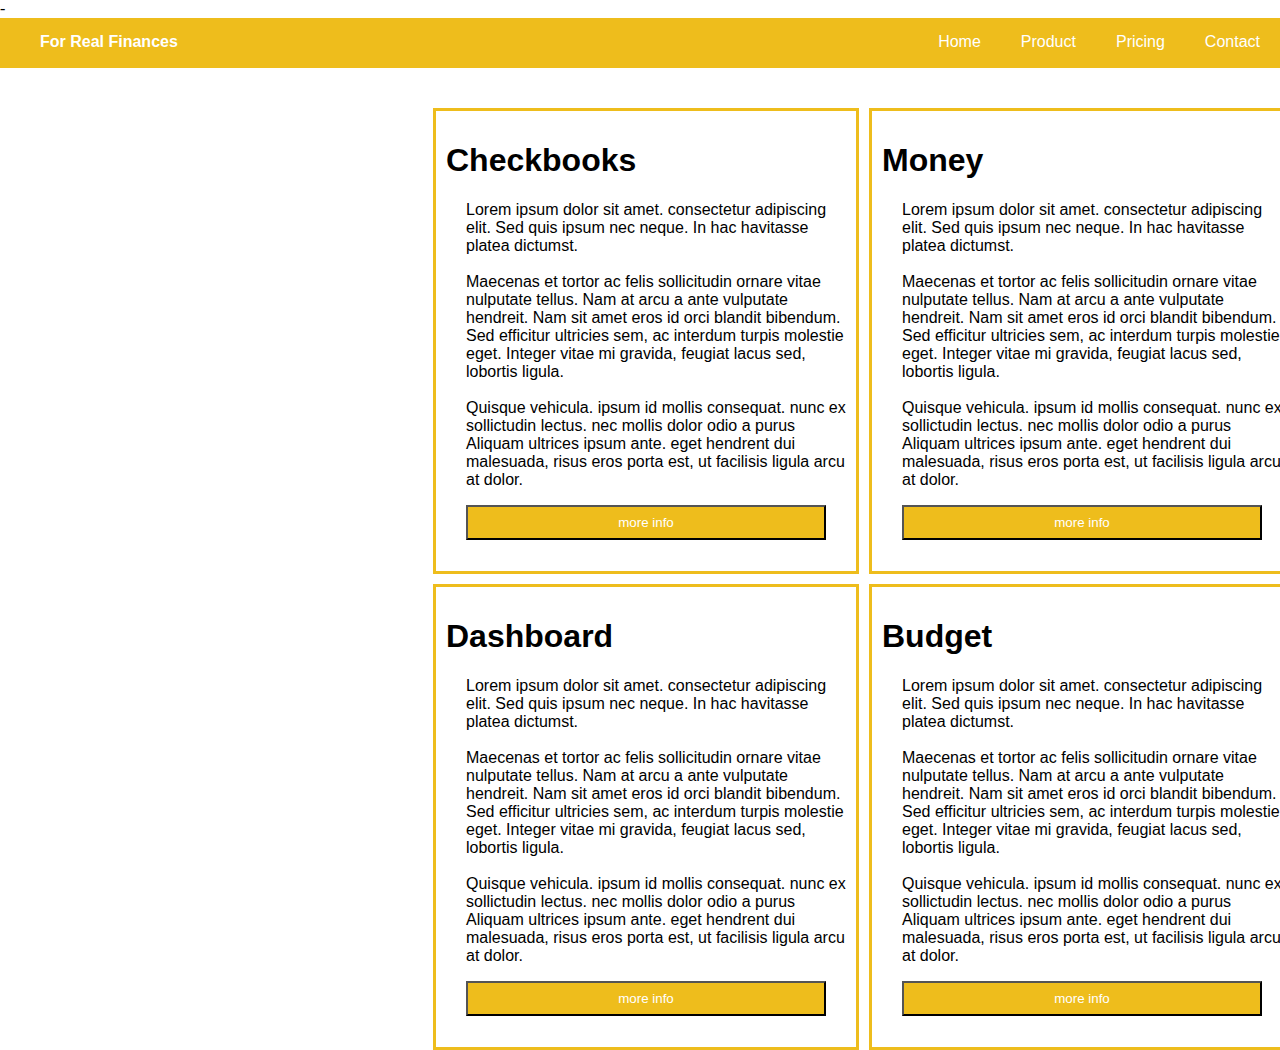
<file: CSS Projects/index.html>
-<!DOCTYPE html>
<html>
    <head>
        <link type="text/css" rel="stylesheet" href="main.css">
        <title>CSS-Day-1</title>
    </head>
    <body>
        <div class="tabs">
        <h4>For Real Finances</h4>
        <a href="#">Contact</a>
        <a href="#">Pricing</a>
        <a href="#">Product</a>
        <a href="#">Home</a>
        </div>
     <div id="boxes-container">
        <div class="box">
            <h1>Money</h1>
            <p>Lorem ipsum dolor sit amet.
            consectetur adipiscing elit. Sed quis
            ipsum nec neque. In hac havitasse
             platea dictumst.<br>
             <br>


             Maecenas et tortor ac felis
             sollicitudin ornare vitae nulputate
             tellus. Nam at arcu a ante vulputate
             hendreit. Nam sit amet eros id orci
             blandit bibendum. Sed efficitur
             ultricies sem, ac interdum turpis
             molestie eget. Integer vitae mi
             gravida, feugiat lacus sed, lobortis
             ligula.<br>
             <br>
             Quisque vehicula. ipsum id mollis
              consequat. nunc ex sollictudin
              lectus. nec mollis dolor odio a purus
              Aliquam ultrices ipsum ante. eget
              hendrent dui malesuada, risus
              eros porta est, ut facilisis ligula arcu at
              dolor.
            </p>
            <div id="submit">
            <button class="button">more info</button>
        </div>
        </div>
    <div class="box">
            <h1>Checkbooks</h1>
            <p>Lorem ipsum dolor sit amet.
            consectetur adipiscing elit. Sed quis
            ipsum nec neque. In hac havitasse
             platea dictumst.<br><br>


             Maecenas et tortor ac felis
             sollicitudin ornare vitae nulputate
             tellus. Nam at arcu a ante vulputate
             hendreit. Nam sit amet eros id orci
             blandit bibendum. Sed efficitur
             ultricies sem, ac interdum turpis
             molestie eget. Integer vitae mi
             gravida, feugiat lacus sed, lobortis
             ligula.<br><br>


             Quisque vehicula. ipsum id mollis
              consequat. nunc ex sollictudin
              lectus. nec mollis dolor odio a purus
              Aliquam ultrices ipsum ante. eget
              hendrent dui malesuada, risus
              eros porta est, ut facilisis ligula arcu at
              dolor.
            </p>
            <div id="submit">
                <button class="button">more info</button>
            </div>
            </div>
            <div class="box">
                <h1>Budget</h1>
                <p>Lorem ipsum dolor sit amet.
                consectetur adipiscing elit. Sed quis
                ipsum nec neque. In hac havitasse
                 platea dictumst.<br><br>
       
                 Maecenas et tortor ac felis
                 sollicitudin ornare vitae nulputate
                 tellus. Nam at arcu a ante vulputate
                 hendreit. Nam sit amet eros id orci
                 blandit bibendum. Sed efficitur
                 ultricies sem, ac interdum turpis
                 molestie eget. Integer vitae mi
                 gravida, feugiat lacus sed, lobortis
                 ligula.<br><br>
       
                 Quisque vehicula. ipsum id mollis
                  consequat. nunc ex sollictudin
                  lectus. nec mollis dolor odio a purus
                  Aliquam ultrices ipsum ante. eget
                  hendrent dui malesuada, risus
                  eros porta est, ut facilisis ligula arcu at
                  dolor.
                </p>
                <div id="submit">
                    <button class="button">more info</button>
                </div>
            </div>
            <div class="box">
                <h1>Dashboard</h1>
                <p>Lorem ipsum dolor sit amet.
                consectetur adipiscing elit. Sed quis
                ipsum nec neque. In hac havitasse
                 platea dictumst.<br><br>
   
                 Maecenas et tortor ac felis
                 sollicitudin ornare vitae nulputate
                 tellus. Nam at arcu a ante vulputate
                 hendreit. Nam sit amet eros id orci
                 blandit bibendum. Sed efficitur
                 ultricies sem, ac interdum turpis
                 molestie eget. Integer vitae mi
                 gravida, feugiat lacus sed, lobortis
                 ligula.<br><br>
   
                 Quisque vehicula. ipsum id mollis
                  consequat. nunc ex sollictudin
                  lectus. nec mollis dolor odio a purus
                  Aliquam ultrices ipsum ante. eget
                  hendrent dui malesuada, risus
                  eros porta est, ut facilisis ligula arcu at
                  dolor.
                </p>
                <div id="submit">
                    <button class="button">more info</button>
                </div>
                </div>
           
        </div>
     </div>
    </body>
</html>
</file>
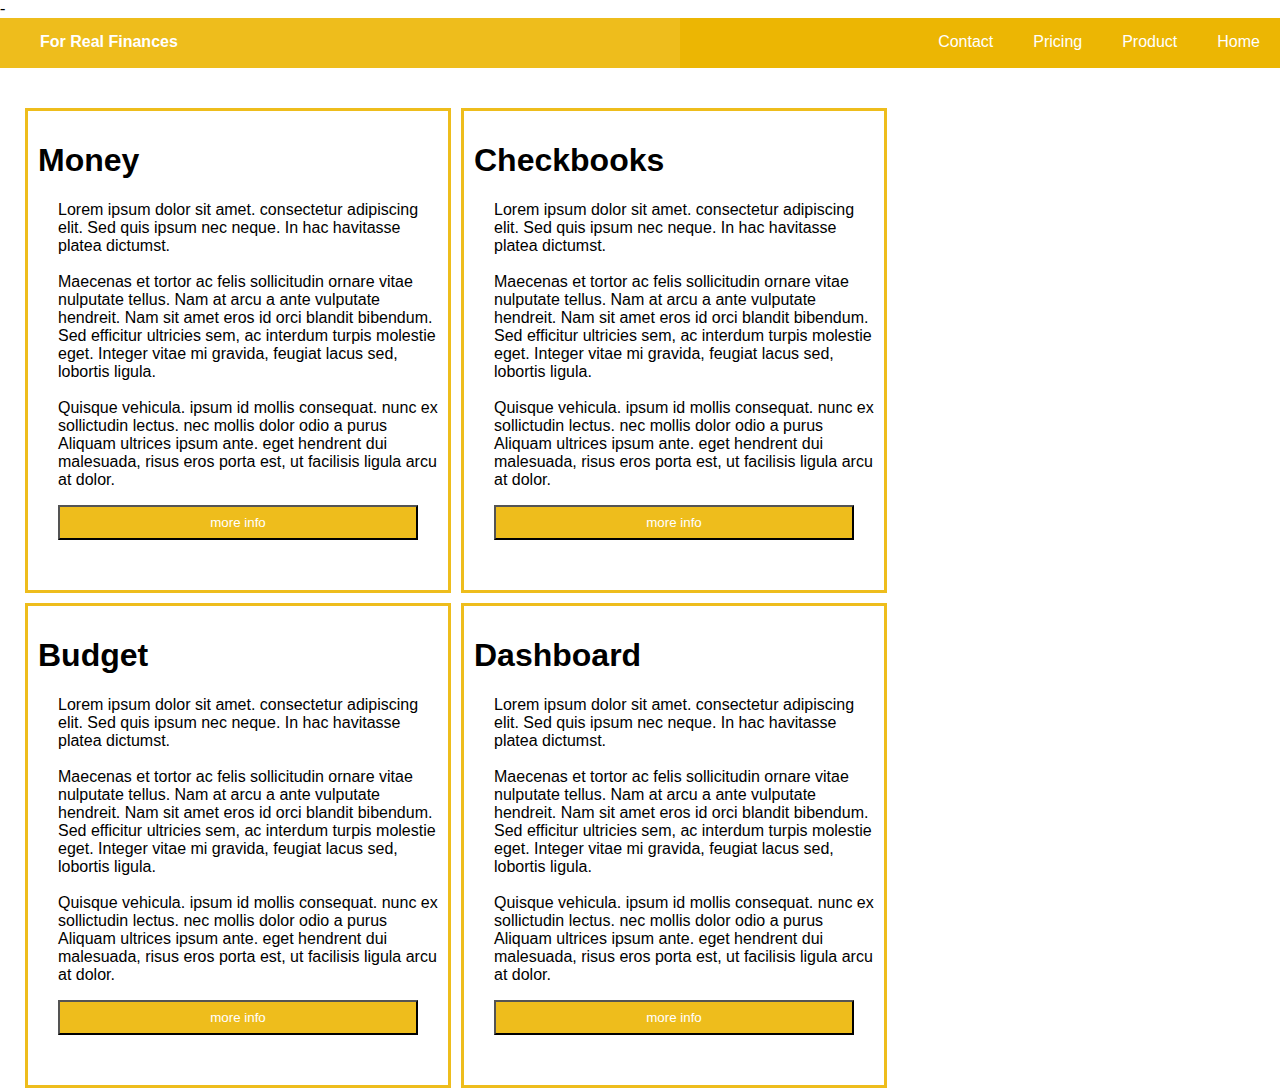
<file: CSS/index.html>
-<!DOCTYPE html>
<html>
    <head>
        <link type="text/css" rel="stylesheet" href="main.css">
        <title>CSS-Day-1</title>
    </head>
    <body>
        <div class="tabs">
        <h4>For Real Finances</h4>
        <div class="linking">
        <a href="#">Contact</a>
        <a href="#">Pricing</a>
        <a href="#">Product</a>
        <a href="#">Home</a>
        </div>
    </div>
     <div id="boxes-container">
        <div class="box">
            <h1>Money</h1>
            <p>Lorem ipsum dolor sit amet.
            consectetur adipiscing elit. Sed quis
            ipsum nec neque. In hac havitasse
             platea dictumst.<br>
             <br>


             Maecenas et tortor ac felis
             sollicitudin ornare vitae nulputate
             tellus. Nam at arcu a ante vulputate
             hendreit. Nam sit amet eros id orci
             blandit bibendum. Sed efficitur
             ultricies sem, ac interdum turpis
             molestie eget. Integer vitae mi
             gravida, feugiat lacus sed, lobortis
             ligula.<br>
             <br>
             Quisque vehicula. ipsum id mollis
              consequat. nunc ex sollictudin
              lectus. nec mollis dolor odio a purus
              Aliquam ultrices ipsum ante. eget
              hendrent dui malesuada, risus
              eros porta est, ut facilisis ligula arcu at
              dolor.
            </p>
            <div id="submit">
            <button class="button">more info</button>
        </div>
        </div>
    <div class="box">
            <h1>Checkbooks</h1>
            <p>Lorem ipsum dolor sit amet.
            consectetur adipiscing elit. Sed quis
            ipsum nec neque. In hac havitasse
             platea dictumst.<br><br>


             Maecenas et tortor ac felis
             sollicitudin ornare vitae nulputate
             tellus. Nam at arcu a ante vulputate
             hendreit. Nam sit amet eros id orci
             blandit bibendum. Sed efficitur
             ultricies sem, ac interdum turpis
             molestie eget. Integer vitae mi
             gravida, feugiat lacus sed, lobortis
             ligula.<br><br>


             Quisque vehicula. ipsum id mollis
              consequat. nunc ex sollictudin
              lectus. nec mollis dolor odio a purus
              Aliquam ultrices ipsum ante. eget
              hendrent dui malesuada, risus
              eros porta est, ut facilisis ligula arcu at
              dolor.
            </p>
            <div id="submit">
                <button class="button">more info</button>
            </div>
            </div>
            <div class="box">
                <h1>Budget</h1>
                <p>Lorem ipsum dolor sit amet.
                consectetur adipiscing elit. Sed quis
                ipsum nec neque. In hac havitasse
                 platea dictumst.<br><br>
       
                 Maecenas et tortor ac felis
                 sollicitudin ornare vitae nulputate
                 tellus. Nam at arcu a ante vulputate
                 hendreit. Nam sit amet eros id orci
                 blandit bibendum. Sed efficitur
                 ultricies sem, ac interdum turpis
                 molestie eget. Integer vitae mi
                 gravida, feugiat lacus sed, lobortis
                 ligula.<br><br>
       
                 Quisque vehicula. ipsum id mollis
                  consequat. nunc ex sollictudin
                  lectus. nec mollis dolor odio a purus
                  Aliquam ultrices ipsum ante. eget
                  hendrent dui malesuada, risus
                  eros porta est, ut facilisis ligula arcu at
                  dolor.
                </p>
                <div id="submit">
                    <button class="button">more info</button>
                </div>
            </div>
            <div class="box">
                <h1>Dashboard</h1>
                <p>Lorem ipsum dolor sit amet.
                consectetur adipiscing elit. Sed quis
                ipsum nec neque. In hac havitasse
                 platea dictumst.<br><br>
   
                 Maecenas et tortor ac felis
                 sollicitudin ornare vitae nulputate
                 tellus. Nam at arcu a ante vulputate
                 hendreit. Nam sit amet eros id orci
                 blandit bibendum. Sed efficitur
                 ultricies sem, ac interdum turpis
                 molestie eget. Integer vitae mi
                 gravida, feugiat lacus sed, lobortis
                 ligula.<br><br>
   
                 Quisque vehicula. ipsum id mollis
                  consequat. nunc ex sollictudin
                  lectus. nec mollis dolor odio a purus
                  Aliquam ultrices ipsum ante. eget
                  hendrent dui malesuada, risus
                  eros porta est, ut facilisis ligula arcu at
                  dolor.
                </p>
                <div id="submit">
                    <button class="button">more info</button>
                </div>
                </div>
           
        </div>
     </div>
    </body>
</html>
</file>
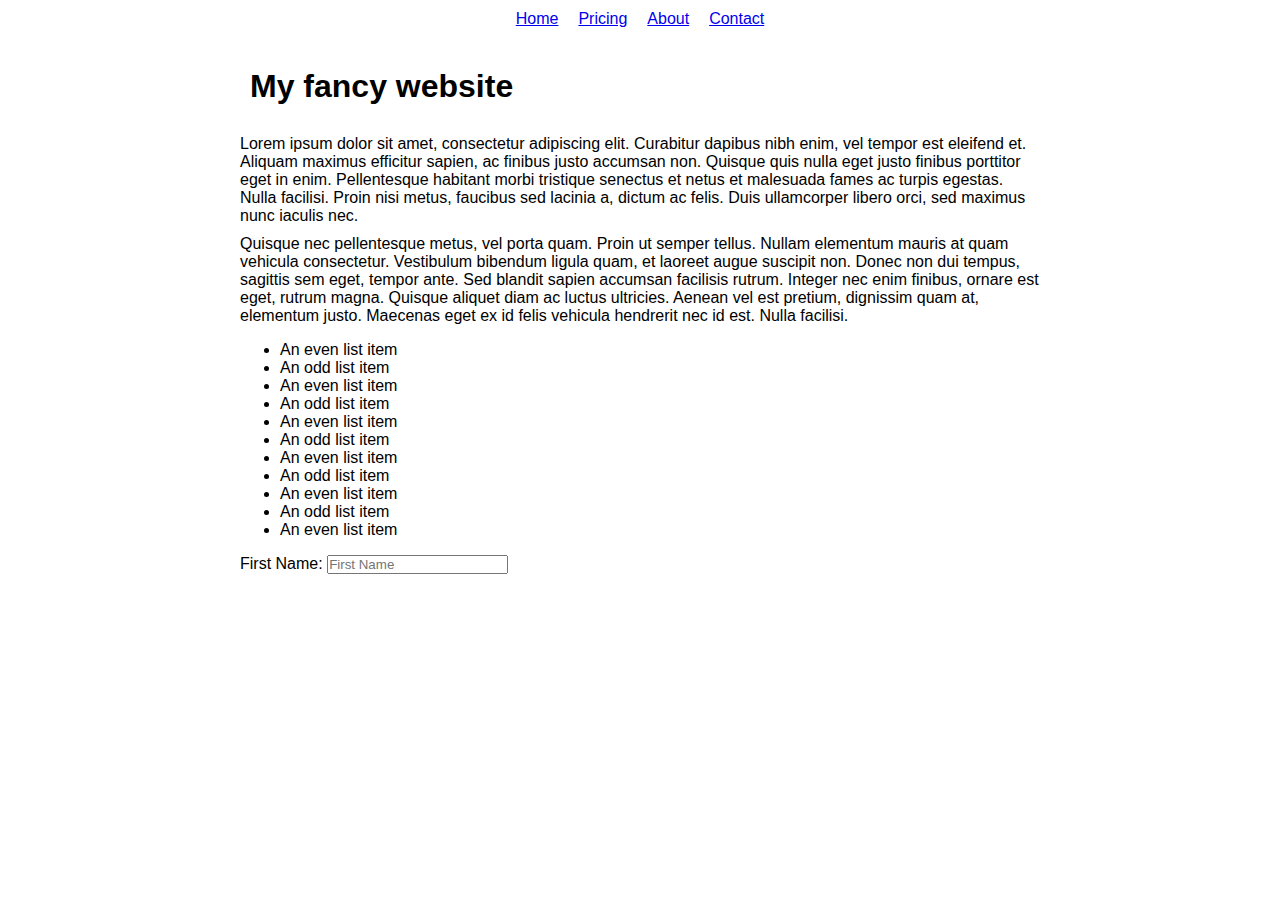
<file: jQuery Projects/index.html>
<!DOCTYPE html>
<html lang="en">
    <head>
        <meta charset="UTF-8">
        <meta name="viewport" content="width=device-width, initial-scale=1.0">
        <title>First jQuery Project</title>
        <link rel="stylesheet" href="main.css">
    </head>
    <body>
        <div id="nav">
            <a class="navItem" href="#">Home</a>
            <a class="navItem" href="#">Pricing</a>
            <a class="navItem" href="#">About</a>
            <a class="navItem" href="#">Contact</a>
        </div>
        <div id="contentContainer">
            <h1>My fancy website</h1>
            <p>Lorem ipsum dolor sit amet, consectetur adipiscing elit. Curabitur dapibus nibh enim, vel tempor est eleifend et. Aliquam maximus efficitur sapien, ac finibus justo accumsan non. Quisque quis nulla eget justo finibus porttitor eget in enim. Pellentesque habitant morbi tristique senectus et netus et malesuada fames ac turpis egestas. Nulla facilisi. Proin nisi metus, faucibus sed lacinia a, dictum ac felis. Duis ullamcorper libero orci, sed maximus nunc iaculis nec.</p>
            <p>Quisque nec pellentesque metus, vel porta quam. Proin ut semper tellus. Nullam elementum mauris at quam vehicula consectetur. Vestibulum bibendum ligula quam, et laoreet augue suscipit non. Donec non dui tempus, sagittis sem eget, tempor ante. Sed blandit sapien accumsan facilisis rutrum. Integer nec enim finibus, ornare est eget, rutrum magna. Quisque aliquet diam ac luctus ultricies. Aenean vel est pretium, dignissim quam at, elementum justo. Maecenas eget ex id felis vehicula hendrerit nec id est. Nulla facilisi.</p>
            <ul>
                <li>An even list item</li>
                <li>An odd list item</li>
                <li>An even list item</li>
                <li>An odd list item</li>
                <li>An even list item</li>
                <li>An odd list item</li>
                <li>An even list item</li>
                <li>An odd list item</li>
                <li>An even list item</li>
                <li>An odd list item</li>
                <li>An even list item</li>
            </ul>
            <label for="myInput">First Name: </label>
            <input id="myInput" placeholder="First Name" type="text">
        </div>
        
    </body>
    <script src="https://code.jquery.com/jquery-3.7.0.slim.min.js" integrity="sha256-tG5mcZUtJsZvyKAxYLVXrmjKBVLd6VpVccqz/r4ypFE=" crossorigin="anonymous"></script>
    <script type= "text/javascript" src="app.js"></script>
</html>
</file>
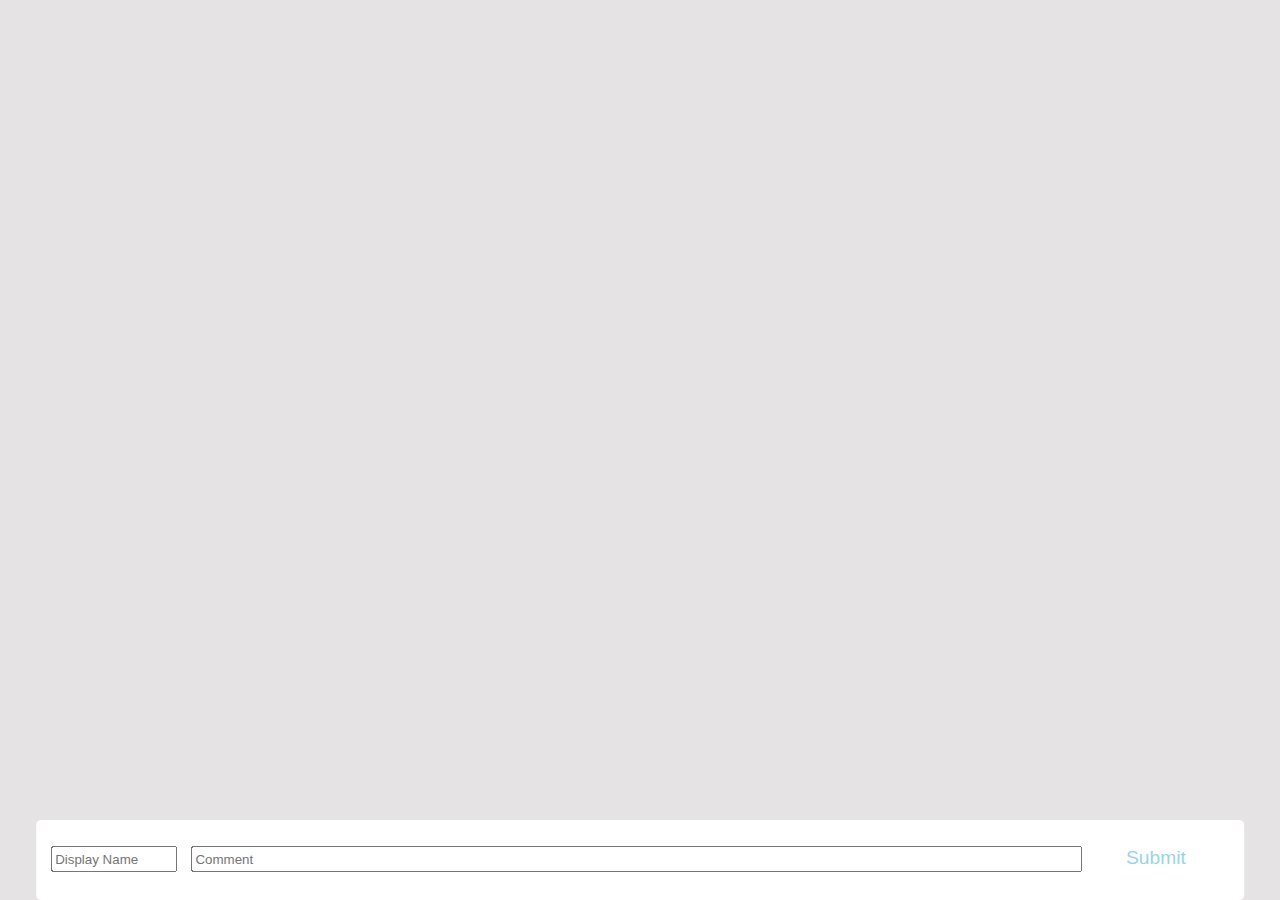
<file: Final/Coding-Final.html>
<!DOCTYPE html>
<html lang="en">
<head>
    <meta charset="UTF-8">
    <meta name="viewport" content="width=device-width, initial-scale=1.0">
    <meta http-equiv="Content-Type" content="text/html; charset=UTF-8" />
    <title>Comment Board</title>
    <link rel="stylesheet" href="Coding-Final.css">
</head>
<body>
    <div id="holdingContainer" class="container">
        <div class="originalPost"></div>
    </div>
    <div id="backgroundContainer">
        <div id="mainContainer" class="container"></div>
    </div>
    <div class="inputBottomBar">
        <form id="commentForm" accept-charset="UTF-8">
            <input id="displayNameInput" class="displayName" placeholder="Display Name">
            <input id="commentInput" class="comment" placeholder="Comment">
            <button type="submit" class="submit">Submit</button>
        </form>
    </div>
    <script src="https://code.jquery.com/jquery-3.7.0.slim.min.js" integrity="sha256-tG5mcZUtJsZvyKAxYLVXrmjKBVLd6VpVccqz/r4ypFE=" crossorigin="anonymous"></script>
    <script type="text/javascript" src="Coding-Final.js"></script>
</body>
</html>
</file>
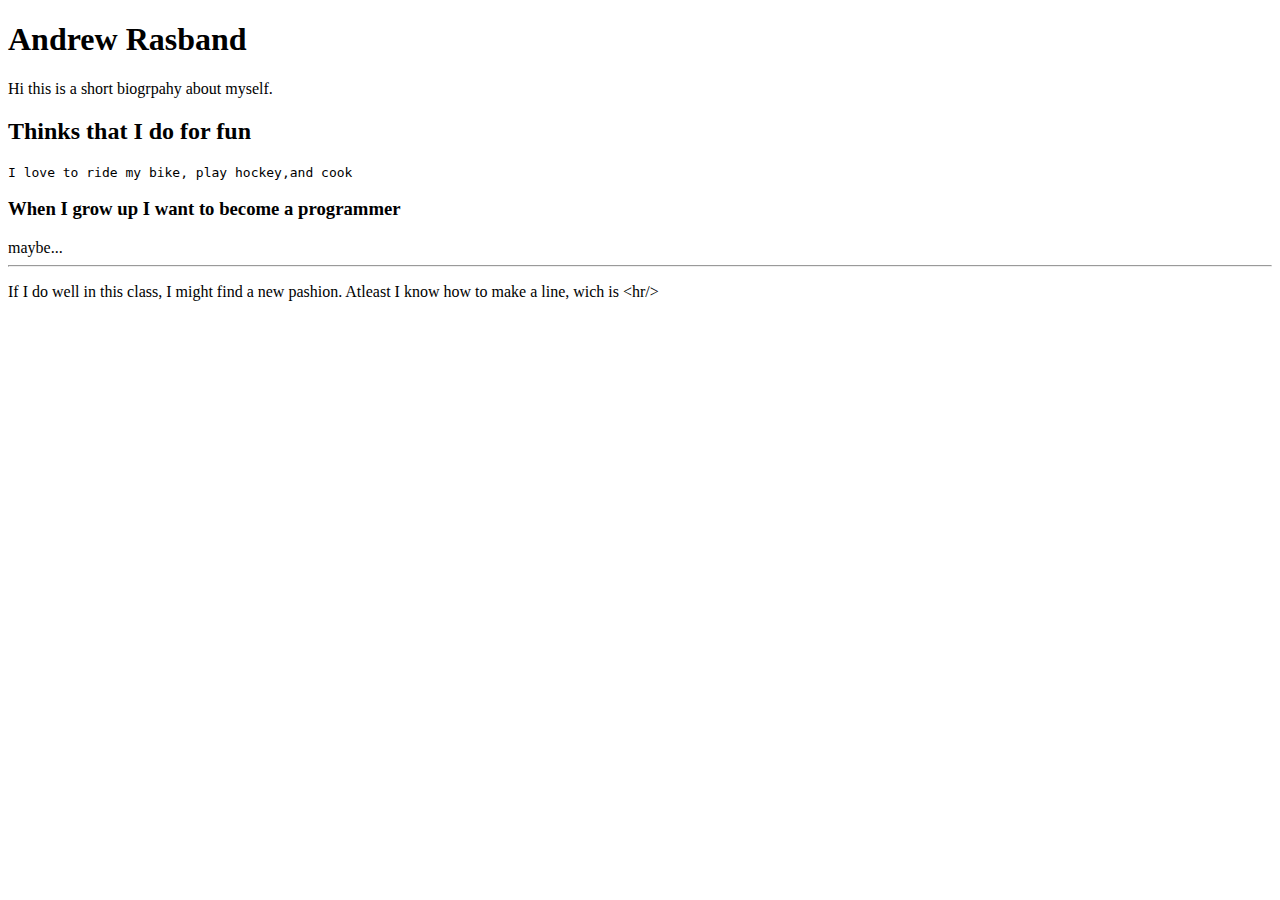
<file: First-html-Project/first-index.html>
<!DOCTYPE html>
<html>
    <head>
        <meta charset="utf-8">
        <meta name="viewport" content="width=device-width">
        <title>index.html</title>
    </head>
    <body>
        <h1>Andrew Rasband </h1>
        <p>Hi this is a short biogrpahy about myself.</p>
        <h2>Thinks that I do for fun</h2>
        <pre>I love to ride my bike, <span>play hockey,</span>and cook</pre>
        <h3> When I grow up I want to become a programmer<br/></h3> maybe...
        <hr/>
        <p>If I do well in this class, I might find a new pashion.
            Atleast I know how to make a line, wich is &lt;hr/&gt;</p>
    </body>
</html>
</file>
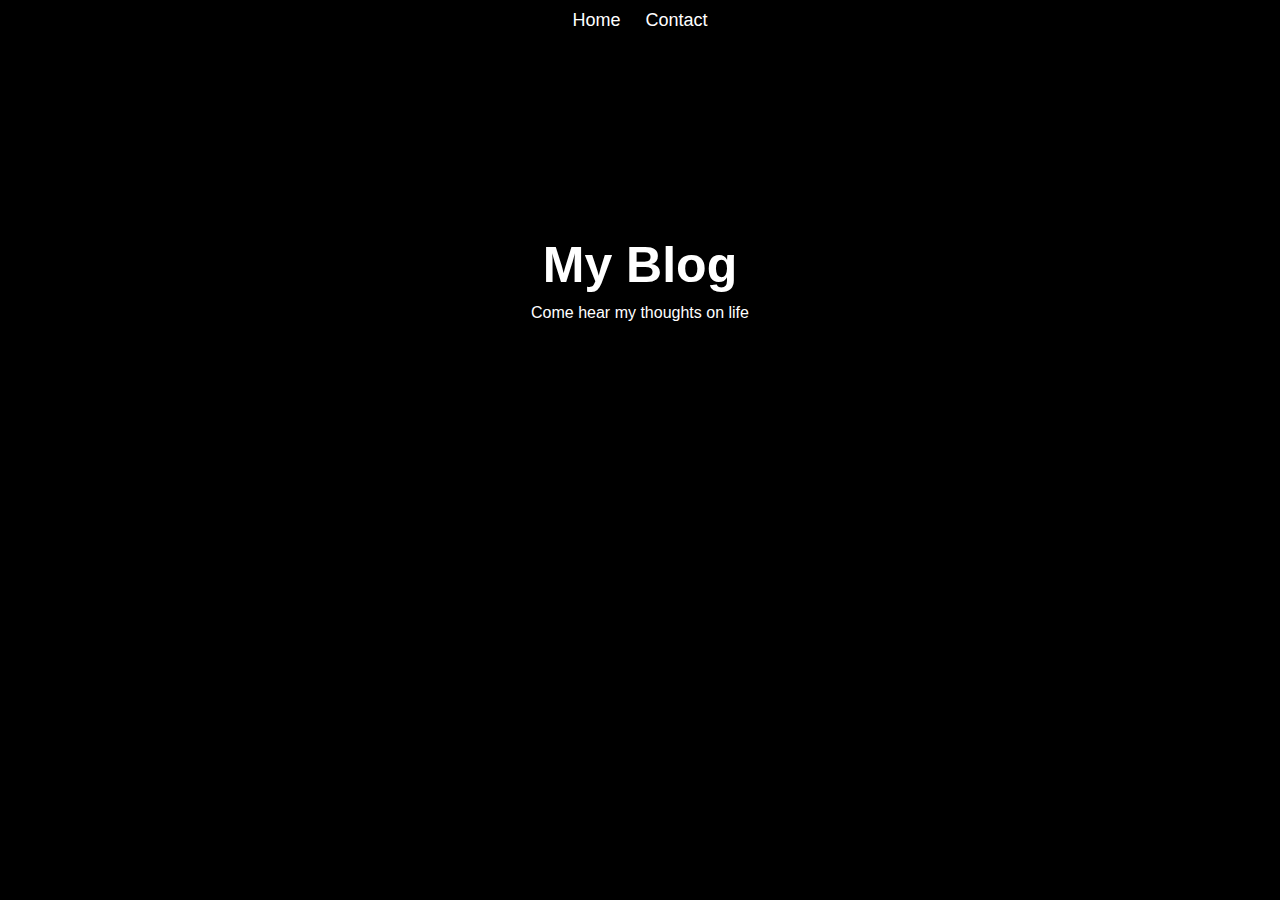
<file: First-html-Project/secound-index.html>
<link type="text/css" rel="stylesheet" href="secound-main.css">
<title>index.html</title>
</head>
<body><body id="content">
<div class="tabs">
    <ul>
        <li>Home</li>

        <li>Contact</li>
    </ul>
</div>
 <div class="words">
    <h1></h1>My Blog</h1>
    <p>Come hear my thoughts on life</p> 
 </div>   
</body>
</html>
</file>
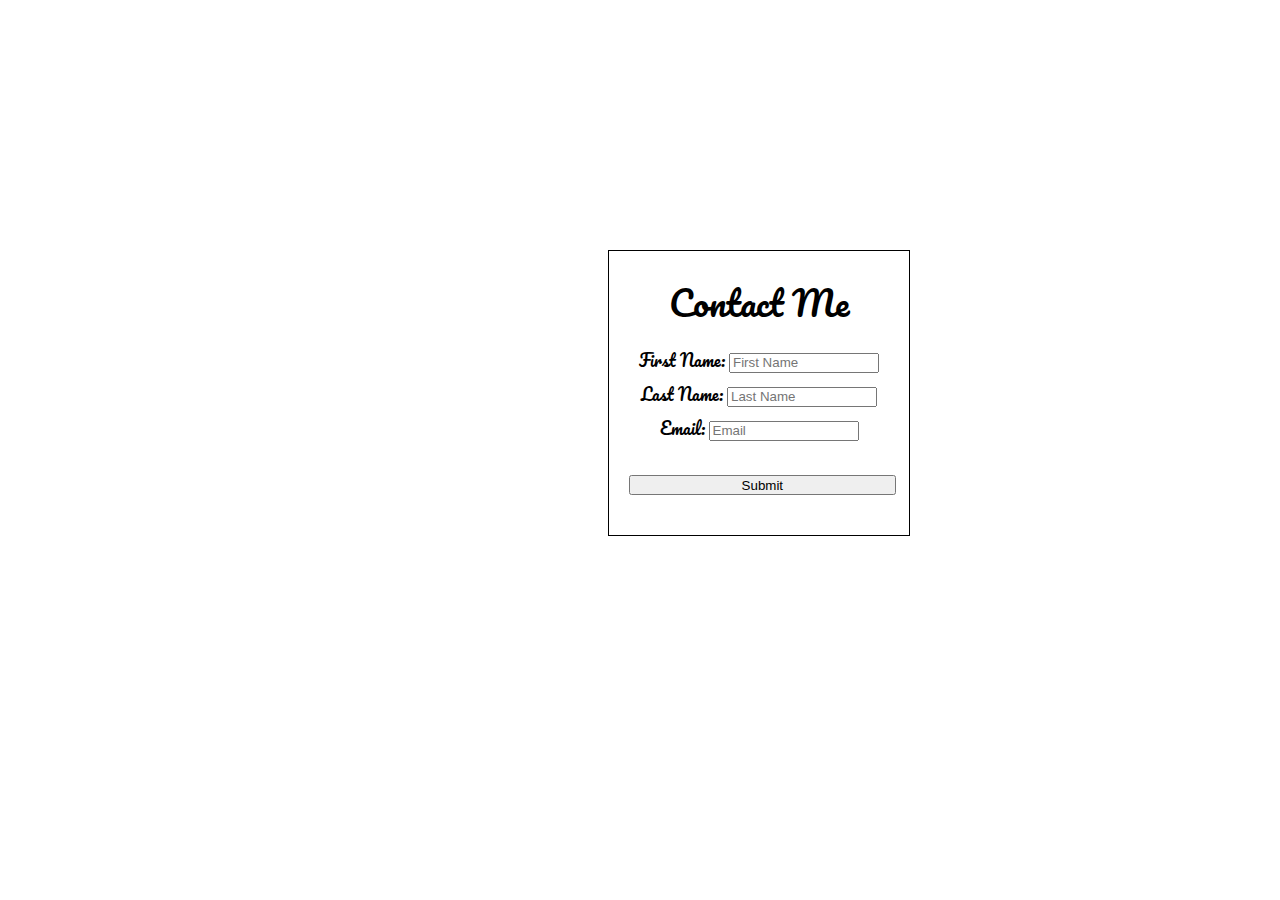
<file: First-html-Project/third-index.html>
<head>
    <link type="text/css" rel="stylesheet" href="third-main.css">
    <title>index.html</title>
    <link rel="preconnect" href="https://fonts.googleapis.com">
<link rel="preconnect" href="https://fonts.gstatic.com" crossorigin>
<link href="https://fonts.googleapis.com/css2?family=Dancing+Script&family=Pacifico&display=swap" rel="stylesheet">
</head>
<body>
    <form>
<div class="title">
    <label class="text">Contact Me</label>
</div>
<div class="first">  
    <label for="First Name">First Name: </label>
    <input type="text" id="First Name" placeholder="First Name">
</div>    
<div class="last">
    <label for="Last Name">Last Name: </label>  <input type="text" id="Last Name" placeholder="Last Name">
   
</div>  
<div class="email"> 
    <label for="Email">Email: </label>
    <input type="text" id="Email" placeholder="Email">
</div> 
<div>
    <input type="submit">
        <style>

        </style>
</div>  
</form>
</body>
</file>
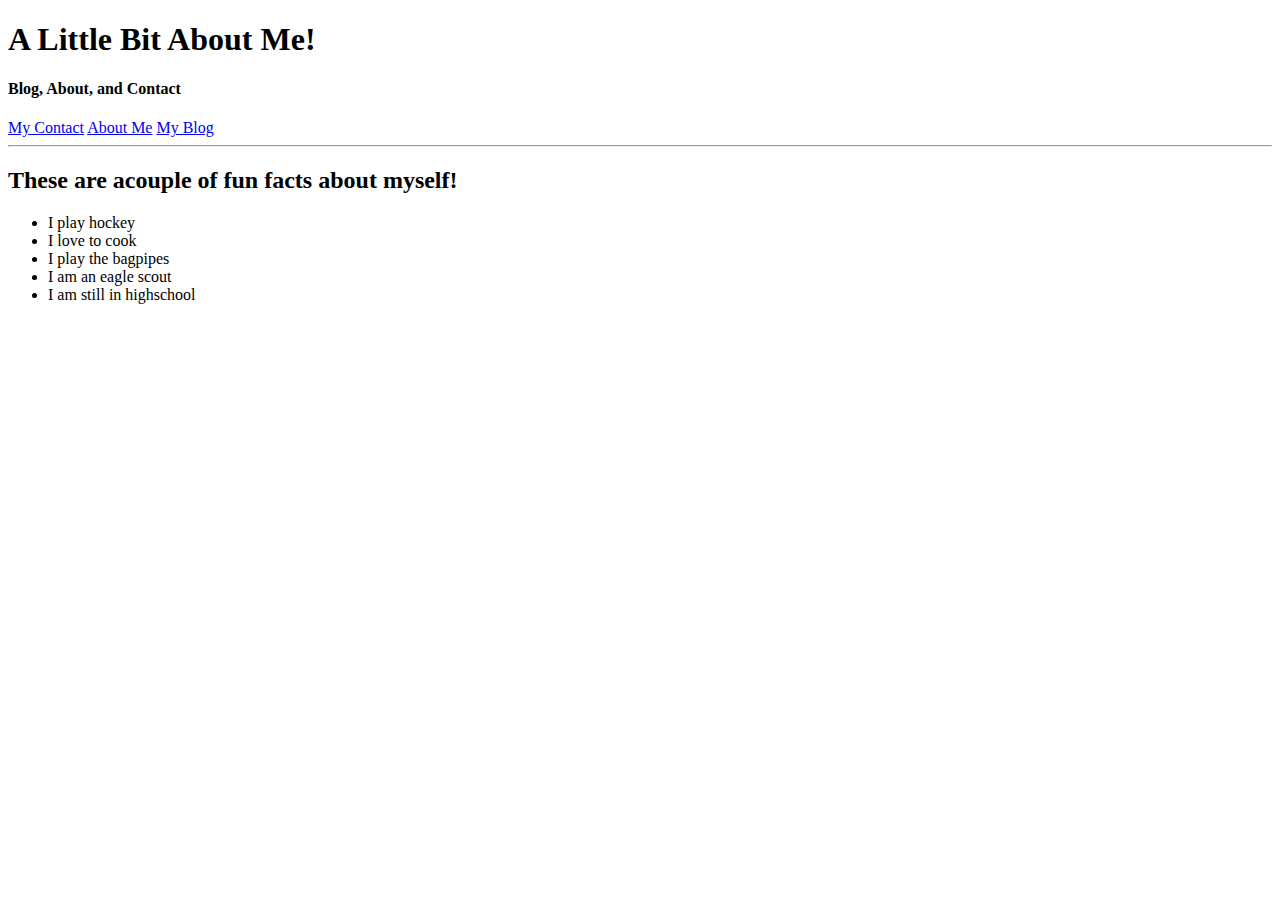
<file: html-day-1/About.html>
<!DOCTYPE html>
<html>
  <head>
    <meta charset="utf-8">
    <meta name="viewport" content="width=device-width">
    <title>About.html</title>
  </head>
  <body>
    <h1>A Little Bit About Me!</h1>
        <h4>Blog, About, and Contact</h4>
        <a href="contact.html">My Contact</a>
        <a href="About.html">About Me</a>
        <a href="Blog.html">My Blog</a>
        <hr/>
<h2>These are acouple of fun facts about myself!</h2>
<ul>
    <li>I play hockey</li>
    <li>I love to cook</li>
    <li>I play the bagpipes</li>
    <li>I am an eagle scout</li>
    <li> I am still in highschool</li>
</ul>
  </body>
</html>
</file>
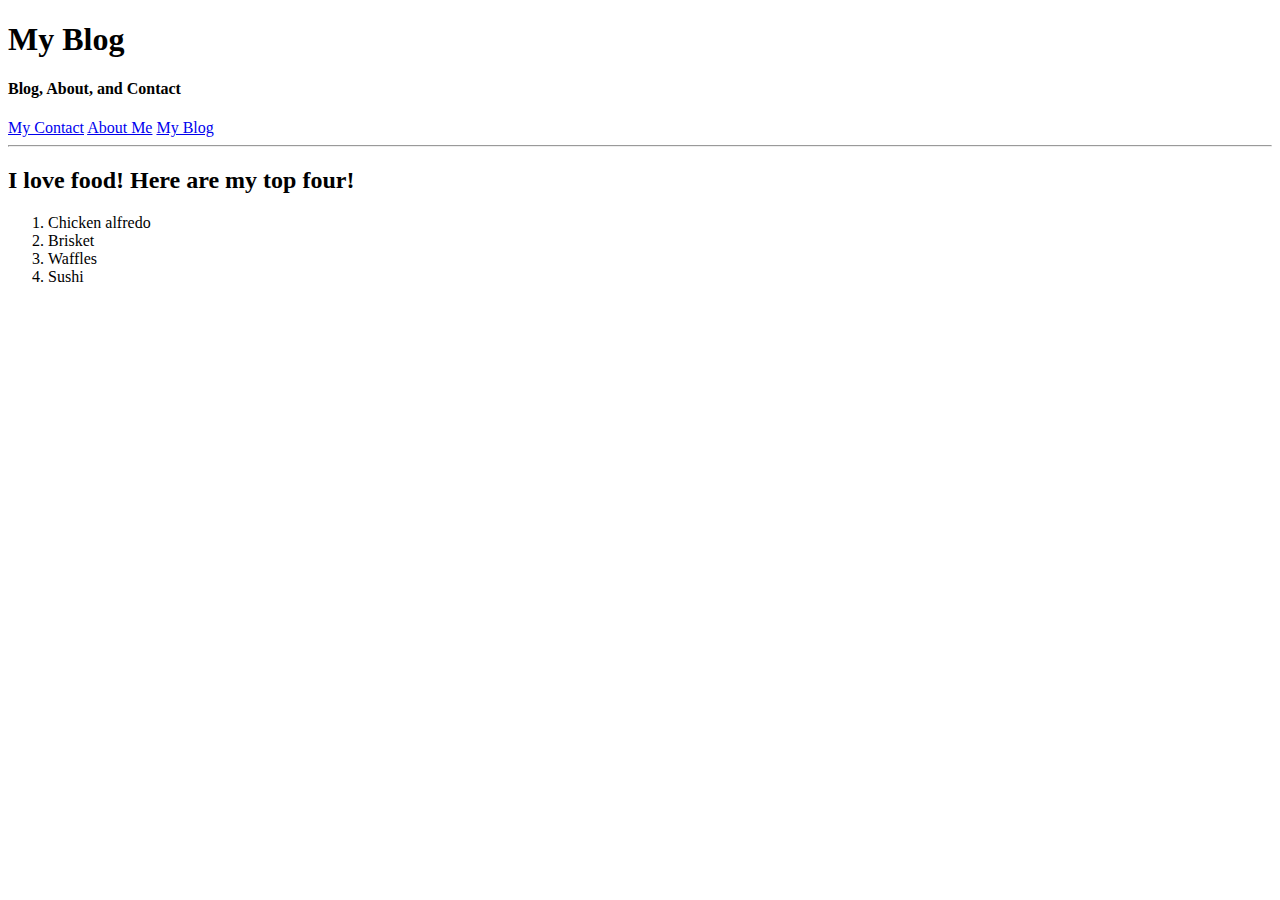
<file: html-day-1/Blog.html>
<!DOCTYPE html>
<html>
  <head>
    <meta charset="utf-8">
    <meta name="viewport" content="width=device-width">
    <title>Blog.html</title>
  </head>
  <body>
    <h1>My Blog</h1>
    <h4>Blog, About, and Contact</h4>
    <a href="contact.html">My Contact</a>
    <a href="About.html">About Me</a>
    <a href="Blog.html">My Blog</a>
    <hr/>
    <h2>I love food! Here are my top four!</h2>
    <ol>
        <li>Chicken alfredo</li>
        <li>Brisket</li>
        <li>Waffles</li>
        <li>Sushi</li>
    </ol>
  </body>
</html>
</file>
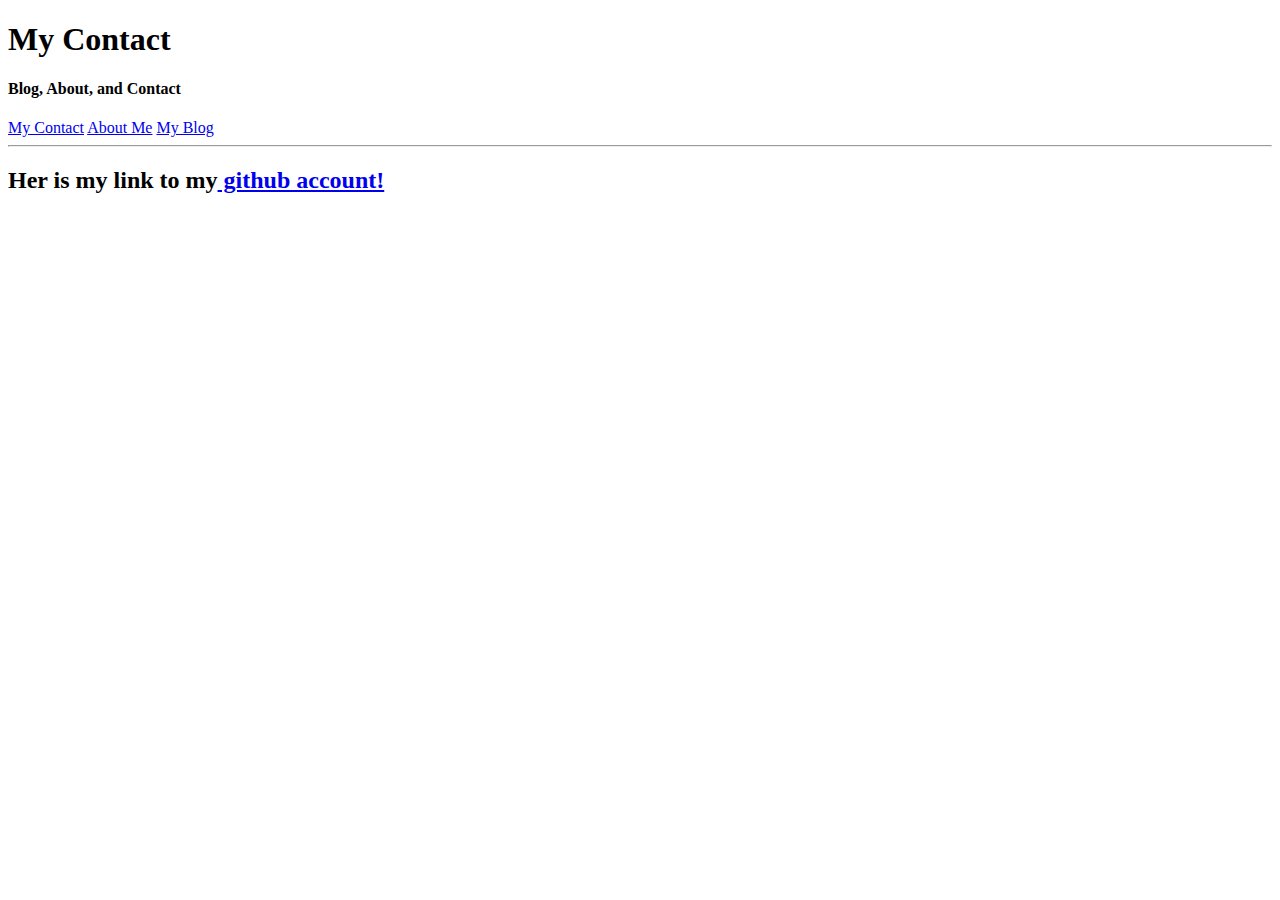
<file: html-day-1/contact.html>
<!DOCTYPE html>
<html>
  <head>
    <meta charset="utf-8">
    <meta name="viewport" content="width=device-width">
    <title>contact.html</title>
  </head>
  <body>
    <h1>My Contact</h1>
    <h4>Blog, About, and Contact</h4>
    <a href="contact.html">My Contact</a>
    <a href="About.html">About Me</a>
    <a href="Blog.html">My Blog</a>
<hr/>
<h2>Her is my link to my<a href="https://github.com/Mossysquid/Andrews-html-coding-repository.git"> github account!</a></h2>

  </body>
</html>
</file>
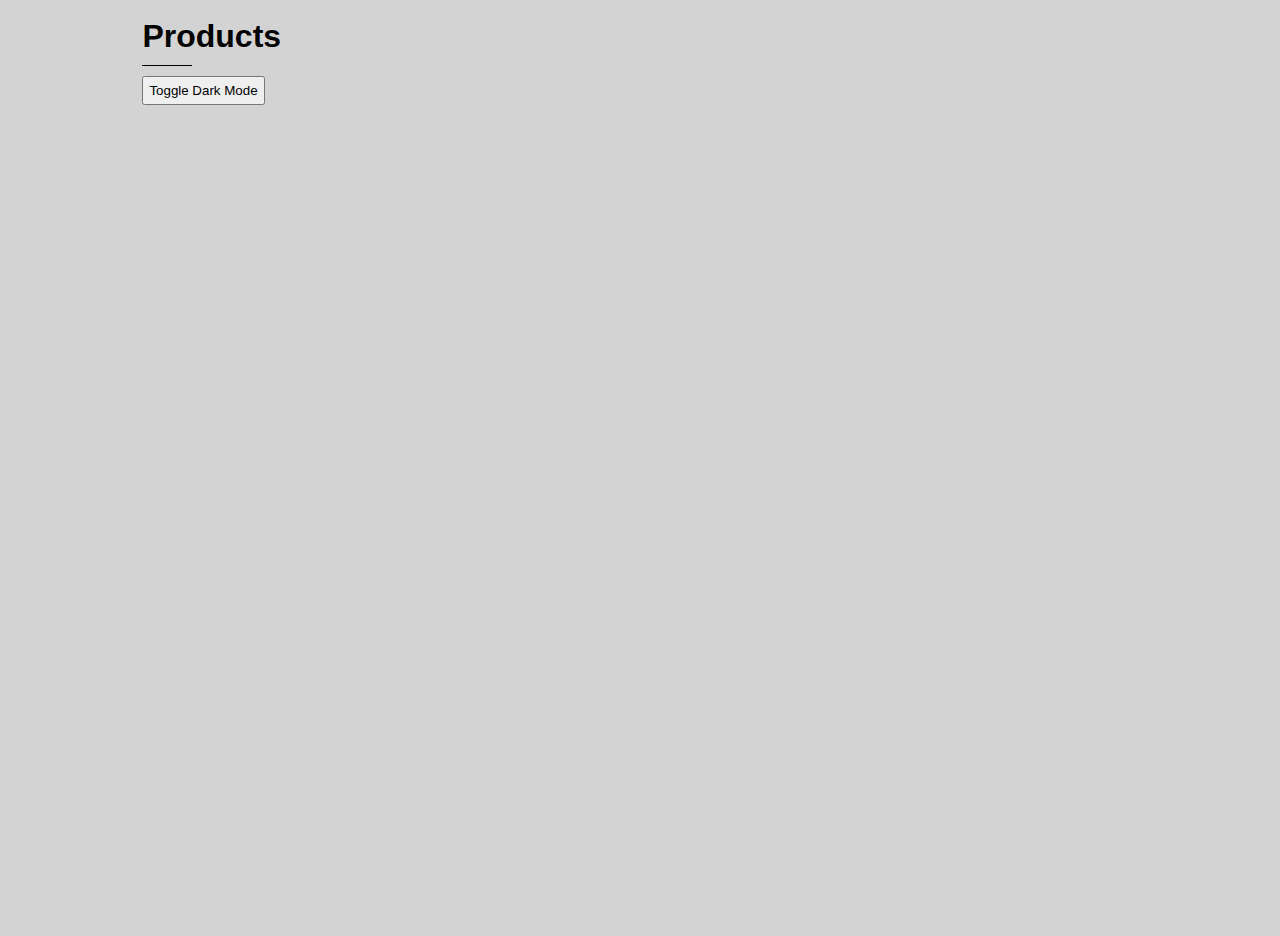
<file: jQuery Projects/second-idex.html>
<!DOCTYPE html>
    <html>
        <head>
            <meta charset="utf-8">
            <meta name="viewport" content="width=device-width">
            <title>TableOfData</title>
            <link rel="stylesheet" href="second-main.css">
        </head>
    <body>
<div id="mainContainer">
    <h1 id="head">Products</h1>
    <div id="line"></div>
    <div class="appendThisObject">
    </div>
    <button type="submit">Toggle Dark Mode</button> 
</div>
    </body>
    <script src="https://code.jquery.com/jquery-3.7.0.slim.min.js" integrity="sha256-tG5mcZUtJsZvyKAxYLVXrmjKBVLd6VpVccqz/r4ypFE=" crossorigin="anonymous"></script>
    <script type="text/javascript" src="second-app.js"></script>
    </html>
</file>
<file: CSS Projects/main.css>
html, body, div {
    margin: 0;
    padding: 0;
    background-color: #FFFFFF;
    }
    .tabs {
        font-family: Arial, Helvetica, sans-serif;
        color: #FFFFFF;
        background-color: rgba(236, 181, 0, 0.89);
       width: 100%;
       top: 0;
       height: 50px;
   
    }
     .tabs h4 {
        float: left;
        margin: 15px 40px;
       
    }
    .tabs a {
        Margin:15px 20px;
        padding-left: -50px;
        float: right;
        color: white;
        text-decoration: none;
    }
    a:link { text-decoration: none;}
    #boxes-container {
     
    font-family: Arial, Helvetica, sans-serif;
    text-align: center;
    display:-ms-inline-flexbox;
   
    }
    .box {
        position: relative;
        width: 400px;
        height: 400px;
            float: right;
        padding:10px;
        border: 3px solid rgba(236, 181, 0, 0.89);
        margin:5px;
        top: 35px;
        left: 20px;
       padding-bottom: 50px;
    }
    #submit {
        text-align: center;
    }
    .button {
        background-color: rgba(236, 181, 0, 0.89);
        color: white;
        padding: 8px 150px;
        text-align: center;
        text-decoration: none;
        margin: 0 auto;
       
    }
    #boxes-container h1 {
     text-align:left;
    }
    #boxes-container p {
    text-align: left;
        padding-left: 20px
       }
</file>
<file: CSS/main.css>
html, body, div {
    margin: 0;
    padding: 0;
    background-color: #FFFFFF;
    }
    .tabs {
        font-family: Arial, Helvetica, sans-serif;
        color: #FFFFFF;
        background-color: rgba(236, 181, 0, 0.89);
       width: 100%;
       top: 0;
       height: 50px;
   display: flex;;
    }
     .linking {
        font-family: Arial, Helvetica, sans-serif;
        color: #FFFFFF;
        background-color: rgba(236, 181, 0, 0.89);
       width: 100%;
       top: 0;
       height: 50px;   
       display: flex;
       justify-content: flex-end;
     }
     .tabs h4 {
        margin: 15px 40px;
       align-items: center;
       width: 100%;
    }
    .tabs a {
        Margin:15px 20px;
        padding-left: -50px;
        color: white;
        text-decoration: none;
    }
    a:link { text-decoration: none;}
    #boxes-container {
     
    font-family: Arial, Helvetica, sans-serif;
    text-align: center;
    display: flex;
    flex-wrap: wrap;
    justify-content: flex-start;
   
    }
    .box {
        position: relative;
        width: 400px;
        padding:10px;
        border: 3px solid rgba(236, 181, 0, 0.89);
        margin:5px;
        top: 35px;
        left: 20px;
       padding-bottom: 50px;

    }
    #submit {
        text-align: center;
    }
    .button {
        background-color: rgba(236, 181, 0, 0.89);
        color: white;
        padding: 8px 150px;
        text-align: center;
        text-decoration: none;
        margin: 0 auto;
       
    }
    #boxes-container h1 {
     text-align:left;
    }
    #boxes-container p {
    text-align: left;
        padding-left: 20px
       }
</file>
<file: jQuery Projects/main.css>
a, p, div, h1, html, body, input {
    margin: 0;
    padding: 0;
    font-family: Arial, Helvetica, sans-serif;
}

#nav {
    display: flex;
    justify-content: center;
    padding: 10px 0;
    font-family: Arial, Helvetica, sans-serif;
}

.navItem {
    margin: 0 10px;
}

#contentContainer {
    max-width: 800px;
    margin: 0 auto;
}

h1 {
    margin: 30px 10px;
}

p {
    margin: 10px 0;
}
</file>
<file: Final/Coding-Final.css>
body {
    background-color: #e5e3e3;
    width: 100%;
    padding: 0px;
    margin: 0px;
    font-family: Arial, Helvetica, sans-serif;
    border-style: none;
}

#head h1 {
    margin-top: 0px;
    font-size: 35px;
}
#head h3 {
    font-weight: 100;
}
.inputBottomBar {
    position: fixed;
    bottom: 0;
    left: 50%;
    transform: translateX(-50%);
    background-color: white;
    padding: 15px;
    width: 92%;
    max-width: 92%;
    height: 50px;
    border-radius: 5px;
}
.inputBottomBar .displayName {
width: 10%;
height: 20px;
justify-content: flex-end;
margin-top: 10px;
}
.inputBottomBar .comment {
    height: 20px;
    width: 75%;
    justify-content: center;
    margin-left:10px;
    margin-top: 10px;
}
.inputBottomBar .submit {
    height: 25px;
    width: 10%;
    margin-left: 10px;
    border-style: none;
    background-color: transparent;
    margin-top: 10px;
}
button {
    color: rgb(152, 212, 231);
    font-weight: 100;
    font-size: larger;
    background-color: transparent;
    border-style: none;
    border-radius: 5px;
}
.finalOriginalPost .card {
    padding: 0px;
    margin: 0px;

}
.card {
    background-color: rgba(255, 255, 255, 0.562);
    margin-top: 10px;
    margin-bottom: 10px;
    padding-top: 20px;
    width: 94%;
    padding-bottom: 25px;
    padding-left: 25px;
    padding-right: 25px;
    border-radius: 5px;
}

.card .name {
    font-size: 18px;
    font-weight: 100;
}

.card .comment {
    margin-top: 5px;
    font-size: 35px;
    font-weight: bold;
    width: 900px;
    word-wrap: break-word;
}

.card .editButton,
.card .deleteButton {
    float: right;
 
    border-style: none;
    background: transparent;
}
.finalOriginalPost {
    position: fixed;
    background-color: white;
    padding: 25px;
width: 90%;
}
#holdingContainer {
    height: 125px;
}
.saveButton {
    border-style: none;
    background-color: transparent;
}
.editCommentInput {
    width: 800px;
}
#backgroundContainer {
    background-color: rgba(217, 217, 217, 0.585);
    width: 93.5%;
    margin: 0 auto;
}
.container {
    display: flex;
    align-items: center;
    flex-direction: column;
  }
  .profileImages {
    max-width: 70px;
    margin-right: 10px;
    float: left;
}
</file>
<file: First-html-Project/secound-main.css>
body, li, p, ul, h1 {
    font-family: Arial, Helvetica, sans-serif;
    margin: 0 0 0 0;
    border: 0 0 0 0;
    padding: 0 0 0 0;
    font-size: 100%; font-weight: normal;
    }
    .tabs {
        text-align: center;
        font-size: 18px;
        font-family: Arial, Helvetica, sans-serif;
        font-weight: bold;
        background-color: #000000; color: #ffffff;
        padding-top: 10px; padding-bottom: 10px;
    }
    .tabs li {list-style-type: none;
    display: inline;
    padding: 30px 10px 30px 10px;
    }
    #content {
        display: block;
        align-items: center;
        justify-items: center;
        background-image: url(https://cdn.arcgis.com/sharing/rest/content/items/a791620b1595495ea7f5f7dcec99c279/resources/L3KawWcD7LmFZcfXI0moD.jpeg);
    background-position: center;
    background-size: cover;
    background-repeat: no-repeat;
    background-color: #000000;
    }
    .words {
    color: #ffffff;
    font-weight: 800;
    text-align: center;
    line-height: 48px;
    margin-top: 200px;
    font-size: 50px;
    }
    .words p {
        font-size: medium;
    }
</file>
<file: First-html-Project/third-main.css>
body {
    background-color: #ffffff;
    font-family: 'Dancing Script', cursive;
    font-family: 'Pacifico', cursive;
    font-weight: lighter;   
    text-align: center;
    }
form {
    text-align: center center;
    border: 1px solid black;
    display: flexbox;
    margin: 250px 650px 0px 600px;
    padding: 20px;
    width: 260px
    
}
input {
    width: 150px;
    height: 20px;
}
.title {
    font-size: 35px;
    padding-bottom: 10px;
}
.first{
display: flexbox;
padding: 3px;
}
.last {
    display: flexbox;
    padding: 3px;
}
.email {
    display: flexbox;
    padding: 3px;

}
input[type=submit] {
    display: flexbox;
   width: 20em;
   height: 20px;
    margin-bottom: 20px;
    margin-top: 30px;
}
</file>
<file: jQuery Projects/second-main.css>
h1, h2, h3 {
    color: black;
    margin: 0;
    padding: 0;
    font-family: Arial, Helvetica, sans-serif;
  
}
body {
    min-height: 100vh;
    padding: 10px;
    background-color: lightgray;
}
#mainContainer {
    margin-left:10%;
    margin-right: 10%;
}
#head {
    padding-bottom: 10px;
    margin: 0;

}
#line {
    width: 50px;
    border-bottom: black solid 1px;
    margin-bottom: 10px;

}

button {
    padding: 5px;
}
.row-name {
    width: 200px;

}
.row-price {
    width: 200px;
    padding-left: 10px;
}
.row-details {
    width: 200px;
}
.row-item {
display: flex;
    width: 90%;
    background-color: white;
    justify-content: space-between;
    border-radius: 2px;
    margin-bottom: 10px;
    box-shadow: 0 2px 4px rgba(0,0,0,0.2);
    padding-top: 10px;
    padding-bottom: 10px;
}
.appendThisObject {
    display:flex;
    flex-direction: column;
}
.darkMode {
    background-color: rgb(61, 61, 61);
    color: white;
}

.darkMode button {
    display: flex;
    background-color: rgb(61, 61, 61);
    color: white;
   border-radius: 5%;
    border: 1px solid rgba(253, 253, 253, 0.678);
}
.darkMode .row-item{
color: white;
background-color: grey;
box-shadow: 0 2px 4px rgba(253, 253, 253, 0.678);
}
.darkMode h1 {
    color: white;
}
.darkMode #line {
    border-color: white;
}
</file>
